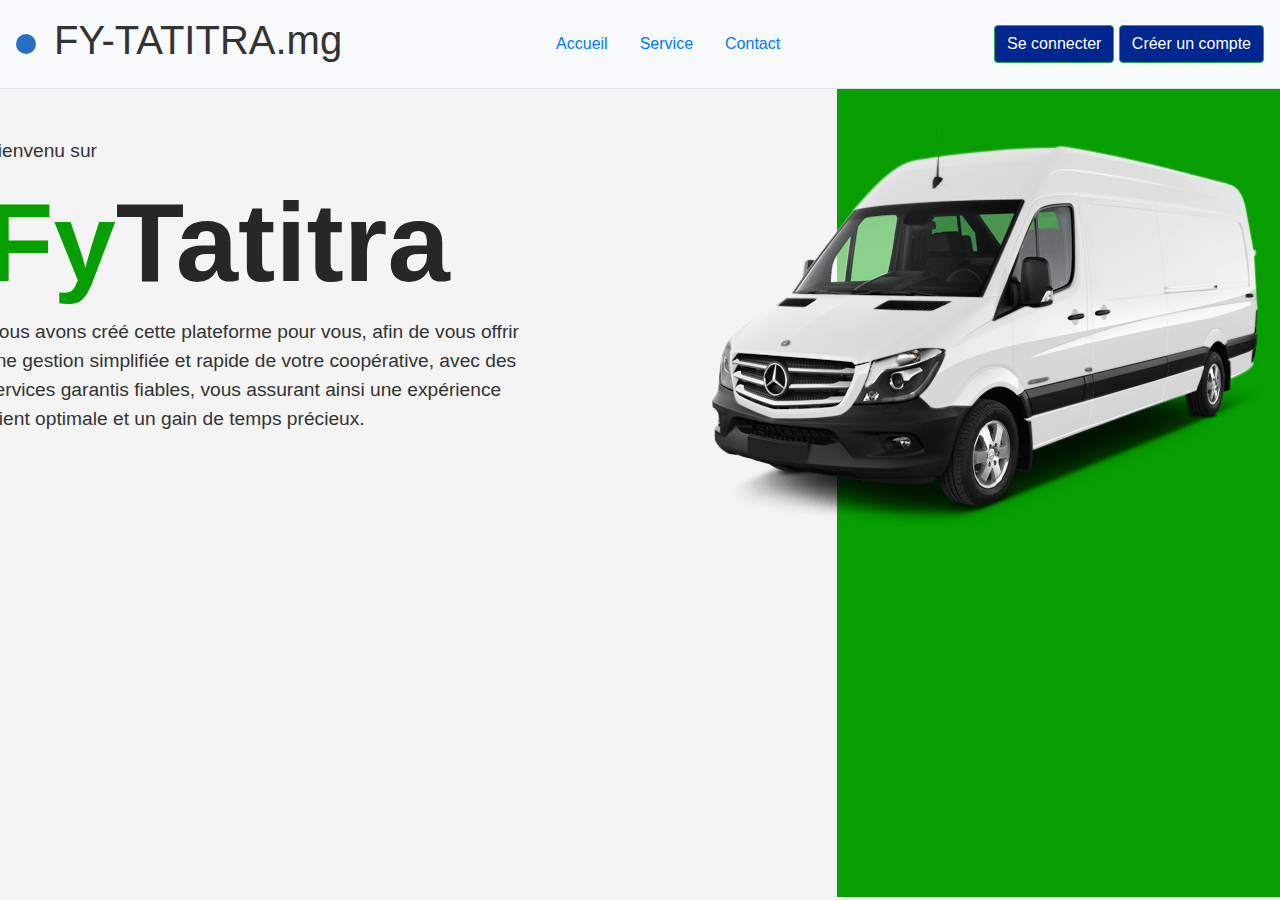
<file: public/index.html>
<!DOCTYPE html>
<html lang="fr">
<head>
    <meta charset="UTF-8">
    <meta name="viewport" content="width=device-width, initial-scale=1.0">
    <title>FY-TATITRA.mg</title>
    <link rel="stylesheet" href="https://stackpath.bootstrapcdn.com/bootstrap/4.5.2/css/bootstrap.min.css">
    <link rel="stylesheet" href="styles.css">
</head>
<body>
    <header class="d-flex justify-content-between align-items-center p-3 bg-light border-bottom">
        <div class="d-flex align-items-center">
            <div class="circle-animation"></div>
            <h1 class="ml-2">FY-TATITRA.mg</h1>
        </div>
        <nav>
            <ul class="nav">
                <li class="nav-item">
                    <a class="nav-link" href="#">Accueil</a>
                </li>
                <li class="nav-item">
                    <a class="nav-link" href="#">Service</a>
                </li>
                <li class="nav-item">
                    <a class="nav-link" href="#">Contact</a>
                </li>
            </ul>
        </nav>
        <div>
            <button class="btn btn-success" id="connect-btn">Se connecter</button>
            <button class="btn btn-success" id="create-account-btn">Créer un compte</button>
        </div>
    </header>

    <main class="container mt-5">
        <div class="row">
                <div class="col-md-6 animated-text">
                    <p>Bienvenu sur</p>
                    <h1><span class="highlight">Fy</span><span class="highlight1">Tatitra</span></h1>
                    <p>
                        Nous avons créé cette plateforme pour vous, afin de vous offrir une gestion simplifiée et rapide de votre coopérative, avec des services garantis fiables, vous assurant ainsi une expérience client optimale et un gain de temps précieux.
                    </p>
                </div>
                <div class="col-md-6 d-flex justify-content-end position-relative">
                    <div class="background">
                        <img src="car.png" alt="Sprinter" class="img-fluid car-image" />
                    </div>
                </div>
        </div>
    </main>

    <!-- Conteneur pour le modal de connexion -->
    <div id="login-modal-container"></div>

    <!-- Conteneur pour le modal de création de compte -->
    <div id="create-account-modal-container"></div>

    <script src="https://code.jquery.com/jquery-3.5.1.slim.min.js"></script>
    <script src="https://cdn.jsdelivr.net/npm/@popperjs/core@2.5.4/dist/umd/popper.min.js"></script>
    <script src="https://stackpath.bootstrapcdn.com/bootstrap/4.5.2/js/bootstrap.min.js"></script>
    <script src="script.js"></script>
</body>
</html>
</file>
<file: public/styles.css>
body {
    background-color: #f4f4f4;
}

.circle-animation {
    width: 20px;
    height: 20px;
    border-radius: 50%;
    background-color: #266fc2;
    animation: pulse 1.5s infinite;
    margin-right: 10px;
}

@keyframes pulse {
    0% {
        transform: scale(1);
    }
    50% {
        transform: scale(1.2);
    }
    100% {
        transform: scale(1);
    }
}

.highlight {
    color: #069e01;
    font-weight: bold;
    font-size: 7rem;
}

.highlight1 {
    color: #262726;
    font-weight: bold;
    font-size: 7rem;
}

.animated-text{
    margin-left: -100px;
    width: 100%;
    animation: fadeIn 1.5s ease-in-out;
    animation: slideIn 1.5s ease-out;
    h1{
        font-size: 6em;
        color : #333;                      
        animation: slideIn 2.1s ease-out;
    }
    p{
        font-size: 1.2rem;
        color : #333;                      
        margin-bottom: 10px;
        animation: fadeIn 2s ease-in;
    }
}

@keyframes fadeIn {
    from {
      opacity: 0;
    }
    to {
      opacity: 1;
    }
  }
  
  @keyframes slideIn {
    from {
      transform: translateX(-100%);
      opacity: 0;
    }
    to {
      transform: translateX(0);
      opacity: 1;
    }
  }

  .btn-success {
    background-color: #00268f;
  }

/* Taille et style du modal */
.modal-content {
    border-radius: 10px;
    overflow: hidden;
    background-color: #818181;
    color: white;
}

/* Contenu du modal avec fond d'image */
.modal-image {
    width: 50%;
    background-color: #333;
    position: relative;
    display: flex;
    align-items: center;
    justify-content: center;
    overflow: hidden;
}

.modal-image img {
    width: 100%;
    height: 100%;
    object-fit: cover;
    opacity: 0.8;
}

/* Formulaire avec ombre et grand format */
.modal-form-content {
    width: 50%;
    background: linear-gradient(to right, #8f8f8f, #727272);
    display: flex;
    flex-direction: column;
    justify-content: center;
    border-top-right-radius: 10px;
    border-bottom-right-radius: 10px;
}

.modal-form-content h3 {
    font-size: 1.8rem;
    font-weight: 700;
}

.form-control-lg {
    padding: 1rem;
    font-size: 1.2rem;
    background: #e0e0e0;
    color: #333;
    border: none;
    border-radius: 8px;
    transition: background 0.3s ease;
}

.form-control-lg:focus {
    background: #fff;
}

.btn-primary {
    background-color: #00268f;
    /* border-color: #008f00; */
    padding: 0.75rem 1.5rem;
    font-size: 1.1rem;
}

.btn-primary:hover {
    background-color: #00af00;
    border-color: #00af00;
}

.close-modal-btn {
    position: absolute;
    top: 10px;
    right: 10px;
    background: transparent;
    border: none;
    font-size: 1.5rem;
    color: white;
    cursor: pointer;
    outline: none;
    z-index: 10;
    transition: color 0.3s;
}

.close-modal-btn:hover {
    color: #ff5e5e;
}

/* Style de base pour la section de bienvenue */
.welcome-section {
    display: flex;
    flex-direction: column;
    align-items: flex-start;
    padding-left: 20px;
}

/* Sur les écrans larges */
@media (min-width: 768px) {
    .welcome-section p {
        max-width: 100%; /* Le texte s’étire jusqu'à la largeur complète de la section */
    }
}

/* Sur les écrans plus petits */
@media (max-width: 767px) {
    .welcome-section p {
        max-width: 90%; /* Ajustez pour éviter un défilement horizontal */
    }
}

/* Container with green background on the right */
.background {
    background-color: #069e01; /* Green background color */
    width: 90%; /* Width of the background */
    height: 90vh; /* Height to cover part of the page */
    position: absolute; /* Absolute positioning to allow precise placement */
    top: -140px; /* Aligns background to the top */
    right: -240px; /* Aligns background to the right */
    z-index: -1;
    margin-top: 90px; /* Places the background behind the image */
}

.car-image {
    position: relative;
    max-width: 170%; /* Ajuste la taille de l'image selon vos préférences */
    margin-right: 0px;
    margin-left: -170px;
    margin-top: 0px;
    margin-bottom: 10px;
    border-radius: 8px;
}

body {
    font-family: 'Arial', sans-serif;
    background-color: #f4f4f4;
    color: #333;
}

.modal-content {
    display: flex;
    flex-direction: row;
}

.modal-form-content {
    background-color: #fff;
    padding: 20px;
    border-radius: 8px;
    box-shadow: 0 4px 8px rgba(0, 0, 0, 0.1);
}

.modal-image img {
    width: 100%;
    border-radius: 8px;
}

#client-form, #cooperative-form {
    padding: 20px;
    background-color: #727272; /* Arrière-plan léger pour un look professionnel */
    border-radius: 8px;
    box-shadow: 0 4px 12px rgba(0, 0, 0, 0.1);
}

#cooperative-form {
    display: none;
}

button.close-modal-btn {
    position: absolute;
    top: 10px;
    right: 10px;
    background: transparent;
    border: none;
    font-size: 24px;
    color: #333;
}

#client-btn, #cooperative-btn {
    margin: 0 10px;
}

.active-btn {
    background-color: #069e01;
    color: #069e01;
}

/* Style du bouton "CLIENT" et "COOPERATIVE" */
.btn-outline-success {
    color: #ffffff;
    background-color: #6b6a7c;
    width: 170px;
    height: 30px;
}

.btn-outline-success:hover {
    background-color: #069e01;
    color: white;
}

/* Masquer les formulaires au début */
#cooperative-form {
    display: none;
}

/* Améliorations visuelles pour les formulaires */
input.form-control-lg {
    padding: 1rem;
    font-size: 1.2rem;
    border-radius: 8px;
    width: 400px;
}

.text-center .btn {
    margin-top: 1rem;
}

.form-control1 {
    height: 40px; /* Taille réduite */
    padding: 5px 10px;
    font-size: 14px; /* Taille de police réduite pour un look plus professionnel */
    border: 1px solid #ced4da;
    border-radius: 4px;
    color: #495057; /* Couleur de texte plus douce */
    transition: border-color 0.3s ease;
    margin-left: 360px;
}
</file>
